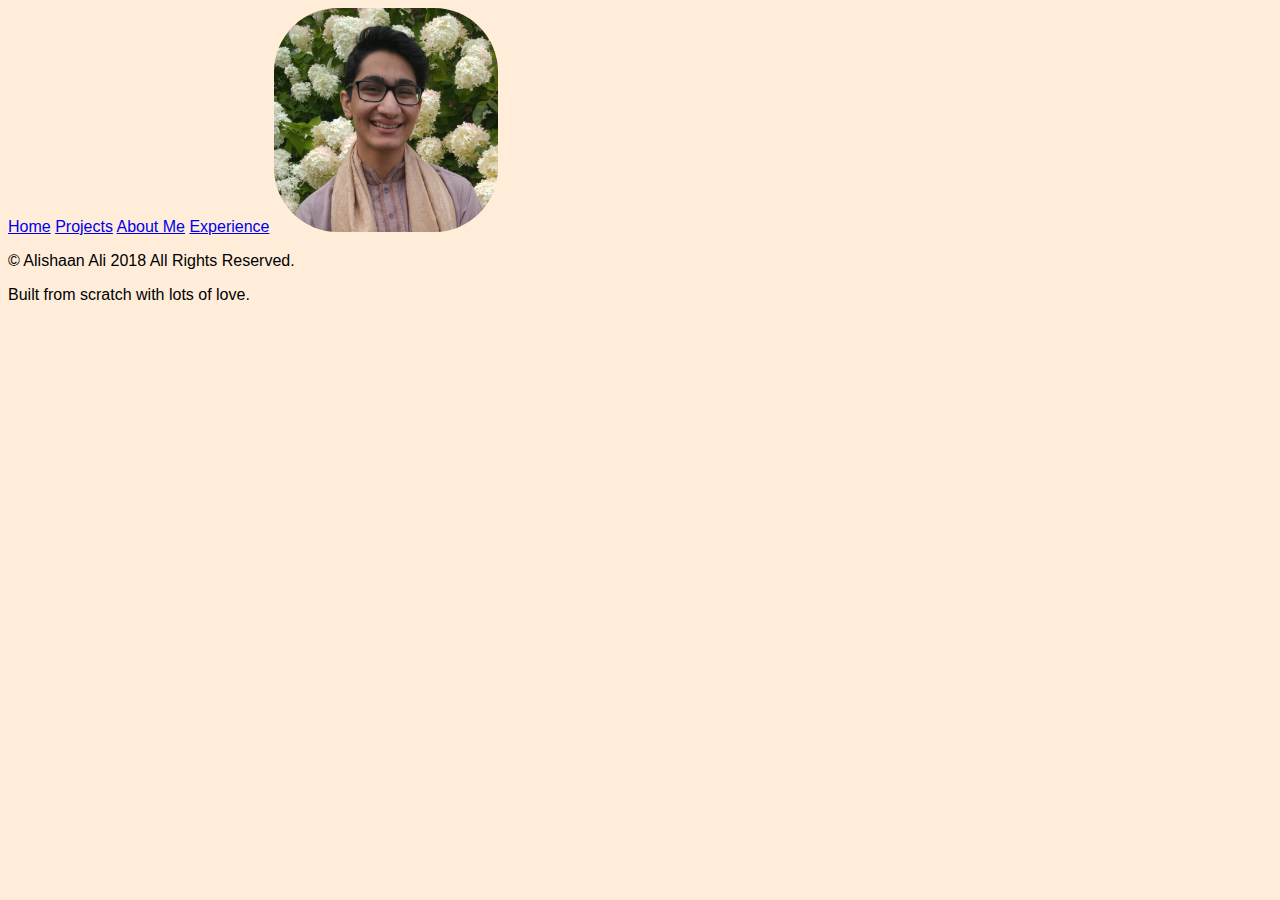
<file: aboutme.html>
<html lang="en" dir="ltr">
  <head>
    <meta charset="utf-8">
    <link rel="stylesheet" href="https://use.fontawesome.com/releases/v5.3.1/css/all.css" integrity="sha384-mzrmE5qonljUremFsqc01SB46JvROS7bZs3IO2EmfFsd15uHvIt+Y8vEf7N7fWAU" crossorigin="anonymous">
    <link rel="stylesheet" href="main.css">
    <title>Alishaan Ali - About Me</title>
  </head>
  <body>
    <div class="body">
      <div class="content">
      </div>
      <div class="sidebar">
        <a href="index.html">Home</a>
        <a href="projects.html">Projects</a>
        <a href="#">About Me</a>
        <a href="experience.html">Experience</a>
        <img src="assets/propic.jpeg" alt="profile picture" id="propic">
      </div>
  </div>
    <div class="footer">
      <div class="footerText">
        <p>© Alishaan Ali 2018 All Rights Reserved.</p>
        <p>Built from scratch with lots of love.</p>
      </div>
    </div>
  </body>
</html>
</file>
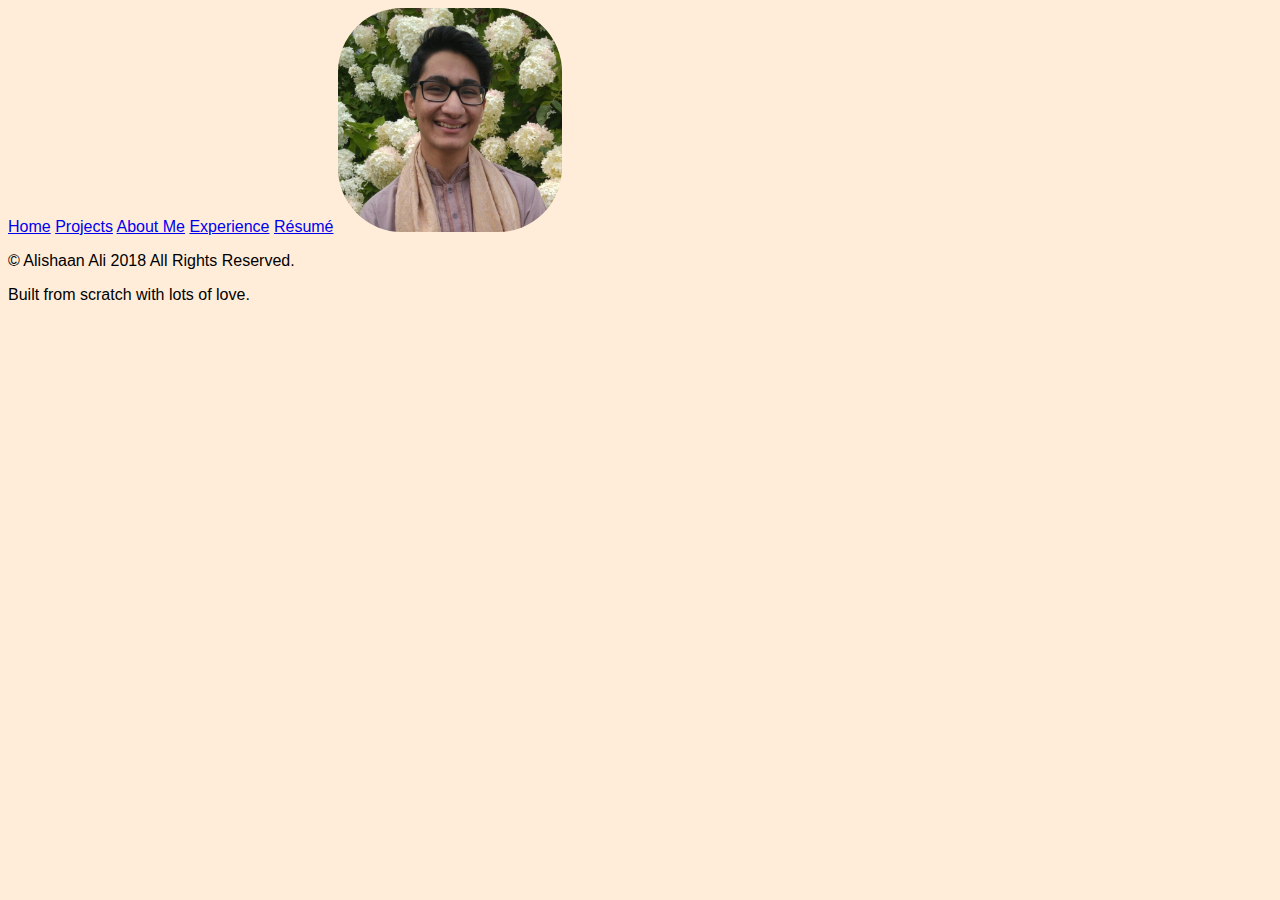
<file: experience.html>
<head>
    <meta charset="utf-8">
    <link rel="stylesheet" href="https://use.fontawesome.com/releases/v5.3.1/css/all.css" integrity="sha384-mzrmE5qonljUremFsqc01SB46JvROS7bZs3IO2EmfFsd15uHvIt+Y8vEf7N7fWAU" crossorigin="anonymous">
    <link rel="stylesheet" href="main.css">
    <title>Alishaan Ali - Experience</title>
  </head>
  <body>
    <div class="body">
      
      <div class="content">
        
      </div>
  
      <div class="sidebar">
        <a class="link" href="index.html">Home</a>
        <a class="link" href="projects.html">Projects</a>
        <a class="link" href="aboutme.html">About Me</a>
        <a class="link" href="#">Experience</a>
        <a class="link" href="assets/AlishaanAliResumeWinter2018.docx" target="_blank">Résumé</a>
        <img src="assets/propic.jpeg" alt="profile picture" id="propic">
      </div>
      
    </div>
    
    <div class="footer">
      <div class="footerText">
        <p>© Alishaan Ali 2018 All Rights Reserved.</p>
        <p>Built from scratch with lots of love.</p>
      </div>
    </div>
    
  </body>
</html>
</file>
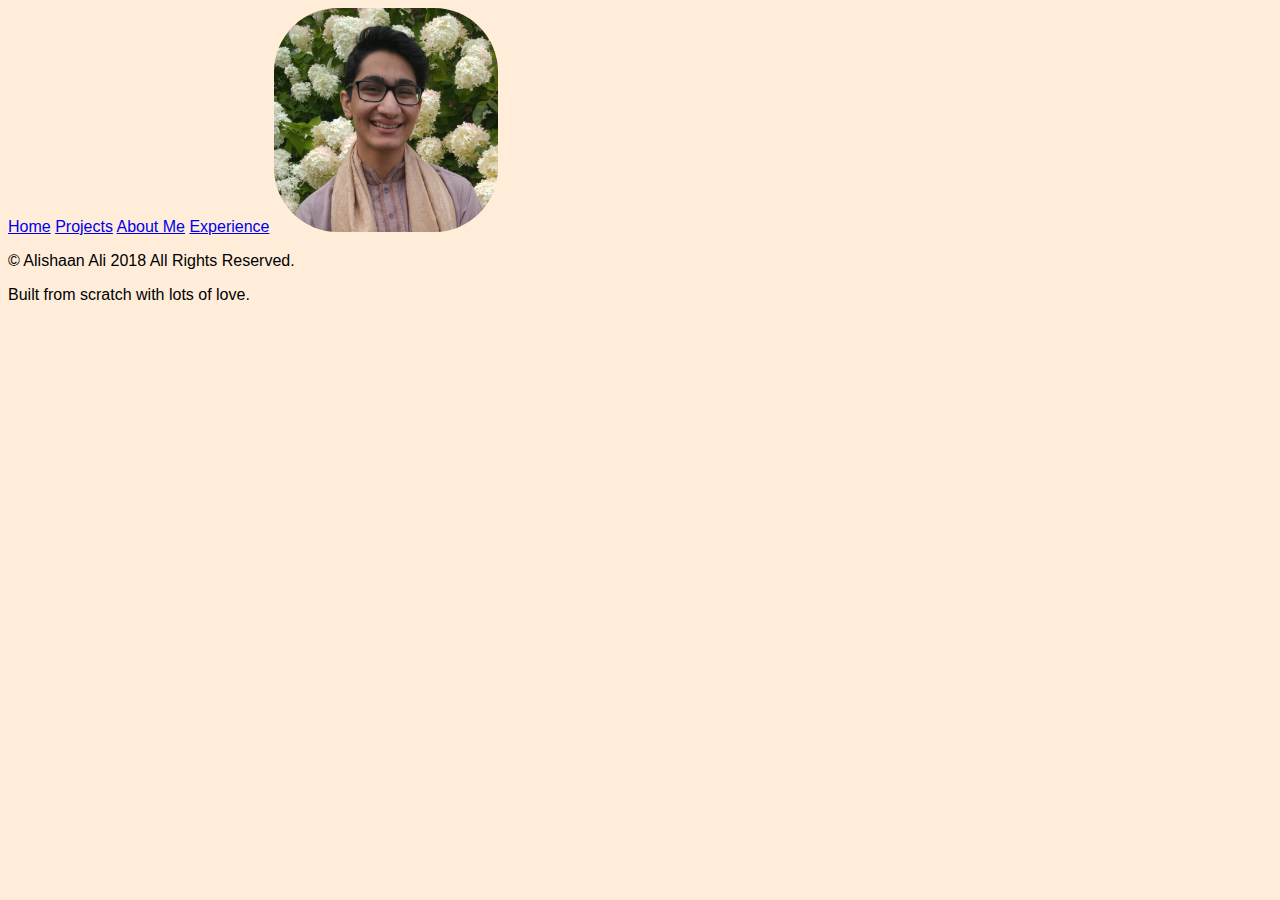
<file: projects.html>
<head>
    <meta charset="utf-8">
    <link rel="stylesheet" href="https://use.fontawesome.com/releases/v5.3.1/css/all.css" integrity="sha384-mzrmE5qonljUremFsqc01SB46JvROS7bZs3IO2EmfFsd15uHvIt+Y8vEf7N7fWAU" crossorigin="anonymous">
    <link rel="stylesheet" href="main.css">
    <title>Alishaan Ali - Projects</title>
  </head>
  <body>
    <div class="body">
      <div class="content">
      </div>
      <div class="sidebar">
        <a href="index.html">Home</a>
        <a href="#">Projects</a>
        <a href="aboutme.html">About Me</a>
        <a href="experience.html">Experience</a>
        <img src="assets/propic.jpeg" alt="profile picture" id="propic">
      </div>
  </div>
    <div class="footer">
      <div class="footerText">
        <p>© Alishaan Ali 2018 All Rights Reserved.</p>
        <p>Built from scratch with lots of love.</p>
      </div>
    </div>
  </body>
</html>
</file>
<file: main.css>
#proPic{
    width: 14rem;
    border-radius: 4rem;

}
body {
    background-color: #ffedda;
    font-family: 'Manjari', sans-serif;
}

#mainWrapper{
    align-items: center;
    display: flex;
    flex-direction: column;
    justify-content: center;
    min-height: 100vh;
    position: relative;
}
#inner{
    display: grid;
    grid-template-areas: "picture text";
    max-width: 100%;
    width: 44rem;
    margin-top: 1rem;
}
h1{
    color: #ff4c00;
    font-size: 4rem;
    grid-area: text;
    margin-top: 3rem;
    margin-left: .4rem;
}
h2{
    grid-area: text;
    margin-top: 7rem;
    margin-left: 1rem;
}
#socialMediaButtons{
    grid-area: text;
    margin-top: 9rem;
    margin-left: 0rem;
    color: #888888;
}
a i{
    color: #888888;
    margin-left: 1.1rem;
    margin-right: 1.1rem;
}
#text{
    max-width: 100%;
    width: 44rem;
    align-self: center;
    margin-top: .5rem;
    font-size: 1.5rem;
    color: gray;
}
p a{
    color: #f79368;
    text-decoration-style: dashed;
}
@media screen and (max-width: 600px) {
    #inner{
        display: flex;
        flex-direction: column;
        justify-content: center;
        align-items: center;
        text-align: center;
    }
    h1, h2{
        margin-top: 0rem;
        margin-left: 0rem;
    }
    h1{
        margin-bottom: 0rem;
        margin-top: .5rem;
    }
    #socialMediaButtons{
        margin-top: 0rem;
        margin-left: 0rem;
    }
}
</file>
